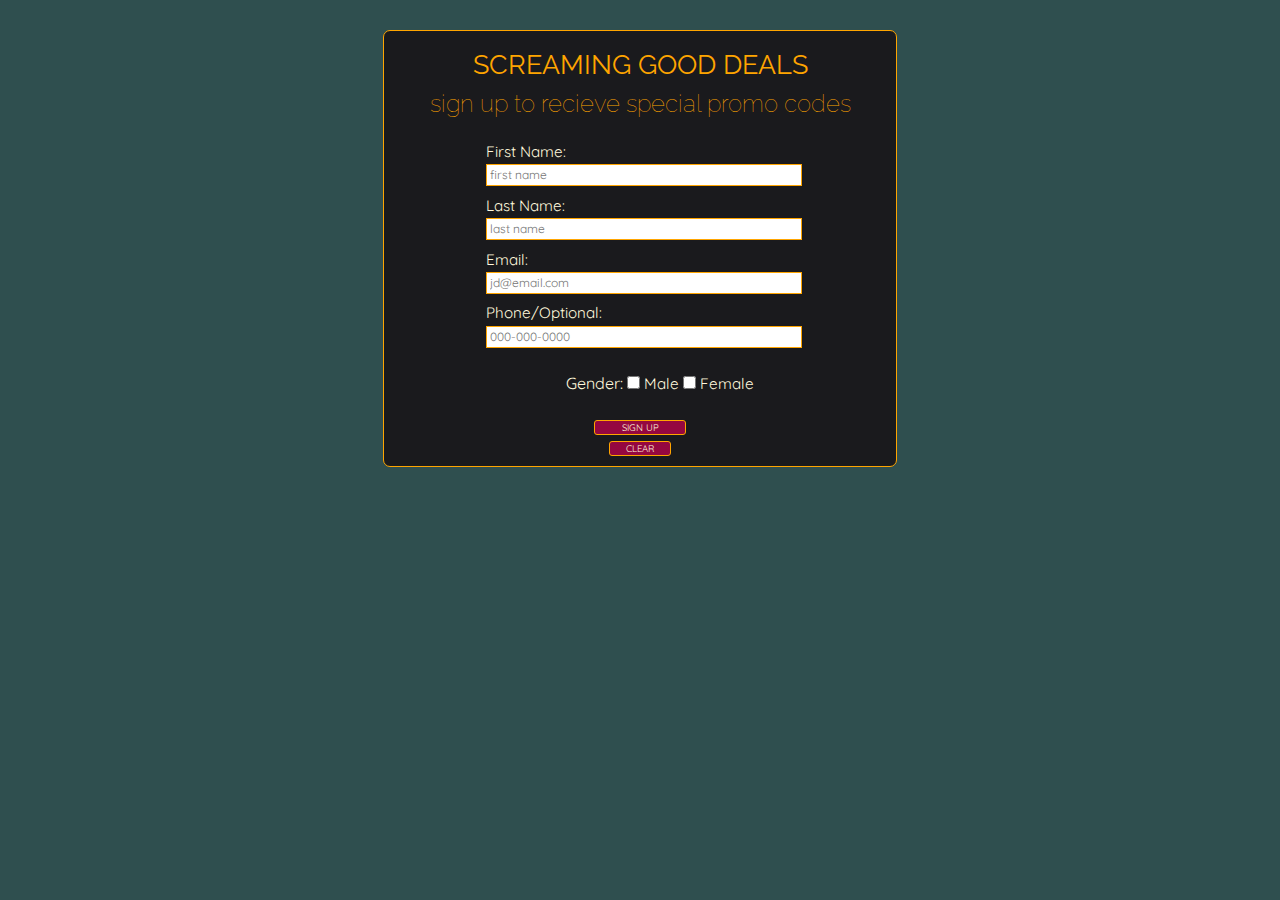
<file: index.html>
<!DOCTYPE html>
<html lang="en" class="nojs">

<head>
  <title>Project_One</title>
  <meta charset="utf-8" />
  <meta name="viewport" content="width=device-width,initial-scale=1" name="viewport" />
  <link href="https://fonts.googleapis.com/css?family=Pangolin|Raleway|Lato|Quicksand" rel="stylesheet">
  <link rel="stylesheet" href="css/normalize.css" />
  <link rel="stylesheet" media="screen" href="css/screen.css" />
  <link href="https://fonts.googleapis.com/css?family=Quicksand" rel="stylesheet" />
  <script src="https://ajax.googleapis.com/ajax/libs/jquery/3.3.1/jquery.min.js">


  </script>
  <script async src="js/site.js">
</script>
</head>

<body>
  <main>
    <h1>SCREAMING GOOD DEALS</h1>
    <h2>sign up to recieve special promo codes</h2>
    <form id="sign_up" method="post" action="example.php" autocomplete="on">
      <label for="fname">First Name:</label><input type="text" name="fname" id="fname" placeholder="first name" required>
      <label for="lname">Last Name:</label><input type="text" name="lname" id="lname" placeholder="last name" required>
      <label for="email">Email:</label><input type="email" name="email" id="email" placeholder="jd@email.com" required>
      <label for="tel">Phone/Optional:</label><input type="tel" name="phone" id="phone" pattern="[0-9]{3}-[0-9]{3}-[0-9]{4}" placeholder="000-000-0000">
      <div class="gender">
        <ul>
          <li>Gender:</li>
          <li><input type="checkbox" id="male" name="male" value="male">
            <label for="male">Male</label></li>
          <li><input type="checkbox" id="female" name="female" value="female">
            <label for="female">Female</label></li>
        </ul>
      </div>
      <div class="buttons">
        <input id="submit" type="submit" value="SIGN UP" onclick="confirm();">
        <input id="reset" type="reset" value="CLEAR">
      </div>
    </form>
  </main>
</body>

</html>
</file>
<file: css/screen.css>
/*https://www.modularscale.com/?1&&4*/

/*double octave*/

html {
  font-size: 1.0em;
  /*16px*/
  line-height: 1.25em;
  /*20px*/
  text-rendering: optimizeLegibility;
}


body {
  background-color: #1a1a1d;
  color: cornsilk;
  padding-top: 30px;
  font-family: 'Quicksand', 'lato', sans-serif;
}


label {
  display: block;
  color: cornsilk;
}

input[type="checkbox"] + label {
  display: inline;
}

li {
  display: inline-block;
}

.gender {
  text-align: center;
}


input[type="submit"],
input[type="reset"] {
  background-color: #950740;
  color: cornsilk;
  border-style: none;
  margin-bottom: 5px;
  display: block;
  border-radius: 3px;
  border: 1px solid orange;
}

input[type="submit"]:hover,
input[type="reset"]:hover {
  background-color: #c3073f;
  color: #111a1d;
  cursor: pointer;
}

h1,
h2 {
  text-align: center;
  font-family: 'Raleway', 'lato', sans-serif;
  color: orange;

}




/**phones**/

@media (min-width:300px) {

  main {
    width: 80%;
    margin: auto;
    padding: 5px 0px;
}

  form {
    width: 90%;
    margin: auto;
  }

  input[type="text"],
  input[type="tel"],
  input[type="email"] {
    width: 100%;
    border: 1px solid orange;
    margin: .2em auto .8em auto;
    padding: 3px;
  }
  input[type="text"],
  input[type="tel"],
  input[type="email"],
  placeholder {
    font-size: .75em;
  }

  input[type="submit"] {
    width: 90%;
    margin: auto;

  }

  input[type="reset"] {
    width: 30%;
    margin-top: 0.625em;
    margin-right: 35%;
    margin-left: 35%;
  }

  h1 {
    font-size: 1.25em;
    font-weight: normal;
  }

  h2 {
    font-size: .85em;
    font-weight: lighter;
    padding-bottom: 8px;
  }

  .buttons {
    text-align: center;
    padding-top: 10px;
    font-size: .75em;

  }

}

/**tablets**/

@media(min-width:768px) {

  body {
    background-color: #4e4e50;
  }

  main {
    background-color: #1a1a1d;
    width: 75%;
    margin: auto;
    padding: 5px 0px;
    border-radius: 7px;
    border: 1px solid orange;
  }

  input[type="submit"] {
    width: 40%;
    margin: auto;
  }

  input[type="reset"] {
    width: 20%;
    margin-top: 0.625em;
    margin-right: 40%;
    margin-left: 40%;
  }
  label {
    font-size: .95em;
  }
  h1 {
    font-size: 1.5em;
  }
  h2 {
    font-size: 1.2em;
  }
}

/**laptops**/

@media(min-width:991px) {

  body {
    background-color: darkslategray;
  }

  form {
    width: 80%;
    margin: auto;
    text-align: left;
  }

  main {
    background-color: #1a1a1d;
    width: 60%;
    margin: auto;
    padding: 5px 0px;
    border-radius: 0.4375em;
    text-align: center;
  }

  input[type="text"],
  input[type="tel"],
  input[type="email"] {
    width: 100%;
    margin: .2em auto .8em auto;
    padding: 0.1875em;
  }

  input[type="submit"] {
    width: 30%;
    margin: auto;
    font-size: 1.0em;
  }

  input[type="reset"] {
    width: 20%;
    margin-top: 0.625em;
    margin-right: 40%;
    margin-left: 40%;
  }
  h1 {
    font-size: 1.7em;

  }
  h2 {
    font-size: 1.5em;
  }


}

/**desk-tops**/

@media(min-width:1199px) {

  main {
    background-color: #1a1a1d;
    width: 40%;
    margin: auto;
    padding: 5px 0px;
    border-radius: 7px;
    text-align: center;
  }

  form {
    width: 60%;
    margin: auto;
    text-align: left;
  }

  input[type="text"],
  input[type="tel"],
  input[type="email"] {
    width: 100%;
    margin: .2em auto .8em auto;
    padding: 3px;
  }

  input[type="submit"] {
    width: 30%;
    margin: auto;
    font-size: .8em;
  }

  input[type="reset"] {
    width: 20%;
    margin: 0.625em auto 5px auto;
    font-size: .8em;
  }
}
</file>
